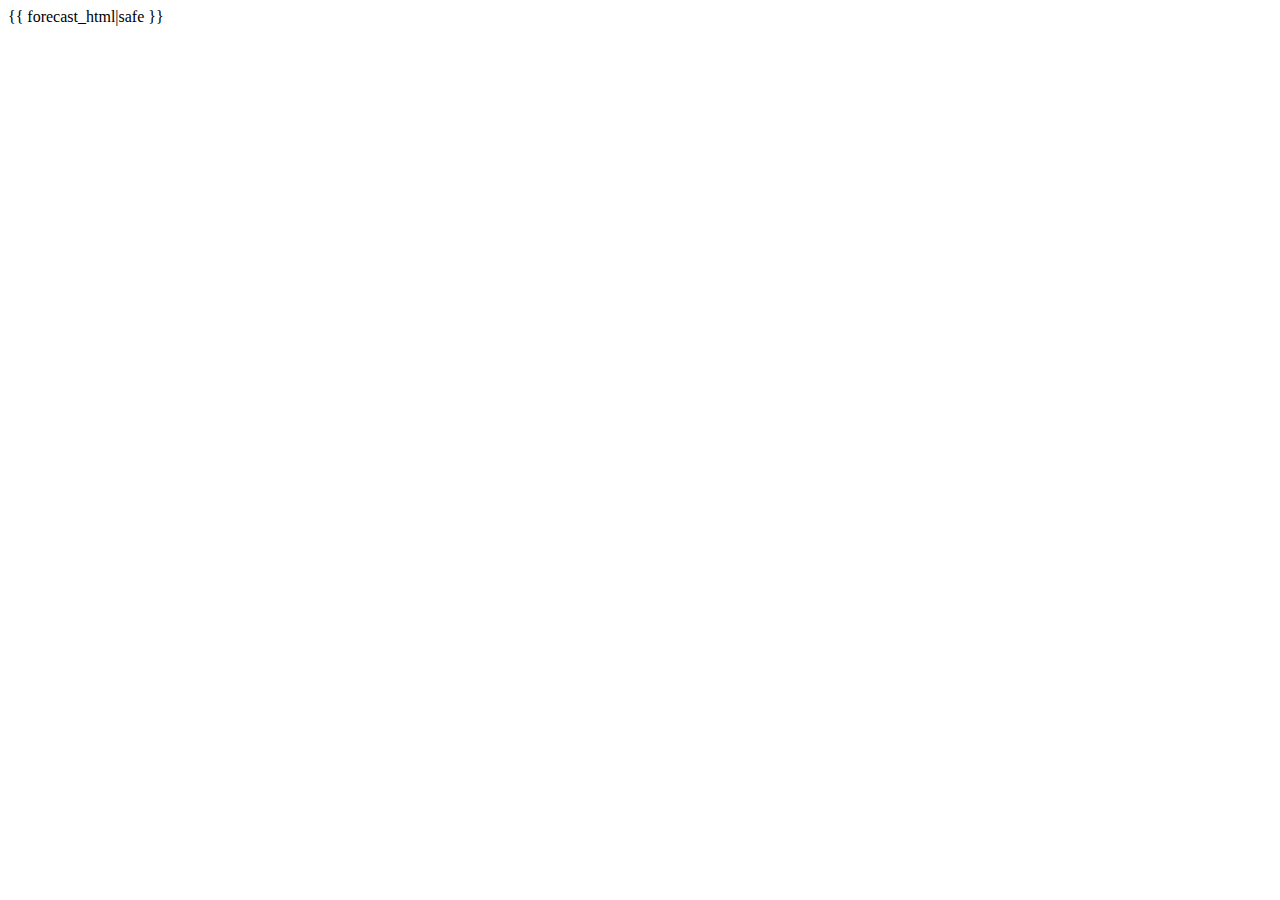
<file: templates/mf.html>
<!DOCTYPE html>
<html lang="en">
<head>
  <script>(function() {
  var fclayout = (window.FCLAYOUT || (window.FCLAYOUT = {}));
  if (window.matchMedia) {
    fclayout.largeUp = window.matchMedia('(min-width: 948px)').matches;
  } else {
    fclayout.largeUp = (window.innerWidth >= 948);
  }
}).call(this);</script>

  <link rel="stylesheet" media="screen, print" href="https://www.mountain-forecast.com/assets/application-c973345a202bb89ca5e3d881651dc68054e115cb08c84df49d6f786c2937ad0e.css" />
  <link rel="stylesheet" media="screen" href="https://www.mountain-forecast.com/packs/css/application-1a085ea9.css" />

  <script>function _typeof(t){return(_typeof="function"==typeof Symbol&&"symbol"==typeof Symbol.iterator?function(t){return typeof t}:function(t){return t&&"function"==typeof Symbol&&t.constructor===Symbol&&t!==Symbol.prototype?"symbol":typeof t})(t)}!function(){var t=function(){var t,e,o=[],n=window,r=n;for(;r;){try{if(r.frames.__tcfapiLocator){t=r;break}}catch(t){}if(r===n.top)break;r=n.parent}t||(!function t(){var e=n.document,o=!!n.frames.__tcfapiLocator;if(!o)if(e.body){var r=e.createElement("iframe");r.style.cssText="display:none",r.name="__tcfapiLocator",e.body.appendChild(r)}else setTimeout(t,5);return!o}(),n.__tcfapi=function(){for(var t=arguments.length,n=new Array(t),r=0;r<t;r++)n[r]=arguments[r];if(!n.length)return o;"setGdprApplies"===n[0]?n.length>3&&2===parseInt(n[1],10)&&"boolean"==typeof n[3]&&(e=n[3],"function"==typeof n[2]&&n[2]("set",!0)):"ping"===n[0]?"function"==typeof n[2]&&n[2]({gdprApplies:e,cmpLoaded:!1,cmpStatus:"stub"}):o.push(n)},n.addEventListener("message",(function(t){var e="string"==typeof t.data,o={};if(e)try{o=JSON.parse(t.data)}catch(t){}else o=t.data;var n="object"===_typeof(o)?o.__tcfapiCall:null;n&&window.__tcfapi(n.command,n.version,(function(o,r){var a={__tcfapiReturn:{returnValue:o,success:r,callId:n.callId}};t&&t.source&&t.source.postMessage&&t.source.postMessage(e?JSON.stringify(a):a,"*")}),n.parameter)}),!1))};"undefined"!=typeof module?module.exports=t:t()}();</script>

    <script>(function () { var e = false; var c = window; var t = document; function r() { if (!c.frames["__uspapiLocator"]) { if (t.body) { var a = t.body; var e = t.createElement("iframe"); e.style.cssText = "display:none"; e.name = "__uspapiLocator"; a.appendChild(e) } else { setTimeout(r, 5) } } } r(); function p() { var a = arguments; __uspapi.a = __uspapi.a || []; if (!a.length) { return __uspapi.a } else if (a[0] === "ping") { a[2]({ gdprAppliesGlobally: e, cmpLoaded: false }, true) } else { __uspapi.a.push([].slice.apply(a)) } } function l(t) { var r = typeof t.data === "string"; try { var a = r ? JSON.parse(t.data) : t.data; if (a.__cmpCall) { var n = a.__cmpCall; c.__uspapi(n.command, n.parameter, function (a, e) { var c = { __cmpReturn: { returnValue: a, success: e, callId: n.callId } }; t.source.postMessage(r ? JSON.stringify(c) : c, "*") }) } } catch (a) { } } if (typeof __uspapi !== "function") { c.__uspapi = p; __uspapi.msgHandler = l; c.addEventListener("message", l, false) } })();
</script>

     <script type="text/javascript">
       var uj_funcs = [];
       var height_units = 'm';
       var imperial = false;

     </script>

      <style type="text/css">
        @media only screen and (min-width: 0px) and (min-height: 0px) {
            .bn-placeholder-0, .bn-placeholder-0.bn-placeholder-vcentered {
                display: flex;
                min-width: 100%;
                min-height: 83.333vw;
            }
            .bn-placeholder-visual.bn-placeholder-0:after, .bn-placeholder-visual.bn-placeholder-0.bn-placeholder-vcentered:after {
              display: flex;
                min-width: 100%;
                margin-left: -50%;
            }
        }
        @media only screen and (min-width: 728px) and (min-height: 1px) {
            .bn-placeholder-0, .bn-placeholder-0.bn-placeholder-vcentered {
                display: flex;
                min-width: min(100%, 728px);
                min-height: 90px;
            }
            .bn-placeholder-visual.bn-placeholder-0:after, .bn-placeholder-visual.bn-placeholder-0.bn-placeholder-vcentered:after {
              display: flex;
                min-width: min(100%, 728px);
                margin-left: max(-364px, -50%);
            }
        }
        @media only screen and (min-width: 970px) and (min-height: 1px) {
            .bn-placeholder-0, .bn-placeholder-0.bn-placeholder-vcentered {
                display: flex;
                min-width: min(100%, 970px);
                min-height: 250px;
            }
            .bn-placeholder-visual.bn-placeholder-0:after, .bn-placeholder-visual.bn-placeholder-0.bn-placeholder-vcentered:after {
              display: flex;
                min-width: min(100%, 970px);
                margin-left: max(-485px, -50%);
            }
        }
    </style>
  <script>
    var my = (window.FCLOCATIONS || (window.FCLOCATIONS = {}));
    my.locationFilename = "Cannon-Mountain-New-Hampshire";
    my.elevation = 1250;
    my.forecastMode = "normal";
  </script>

        <style type="text/css">
        @media only screen and (min-width: 0px) and (min-height: 0px) {
            .bn-placeholder-0, .bn-placeholder-0.bn-placeholder-vcentered {
                display: flex;
                min-width: 100%;
                min-height: 83.333vw;
            }
            .bn-placeholder-visual.bn-placeholder-0:after, .bn-placeholder-visual.bn-placeholder-0.bn-placeholder-vcentered:after {
              display: flex;
                min-width: 100%;
                margin-left: -50%;
            }
        }
        @media only screen and (min-width: 728px) and (min-height: 1px) {
            .bn-placeholder-0, .bn-placeholder-0.bn-placeholder-vcentered {
                display: flex;
                min-width: min(100%, 728px);
                min-height: 90px;
            }
            .bn-placeholder-visual.bn-placeholder-0:after, .bn-placeholder-visual.bn-placeholder-0.bn-placeholder-vcentered:after {
              display: flex;
                min-width: min(100%, 728px);
                margin-left: max(-364px, -50%);
            }
        }
        @media only screen and (min-width: 970px) and (min-height: 1px) {
            .bn-placeholder-0, .bn-placeholder-0.bn-placeholder-vcentered {
                display: flex;
                min-width: min(100%, 970px);
                min-height: 250px;
            }
            .bn-placeholder-visual.bn-placeholder-0:after, .bn-placeholder-visual.bn-placeholder-0.bn-placeholder-vcentered:after {
              display: flex;
                min-width: min(100%, 970px);
                margin-left: max(-485px, -50%);
            }
        }
    </style>

</head>

<body class="six-day-page">

<main class="main-content">

  <div class="c-container is-fluid is-flex-c forecast-content">
    <div class="forecast-content__main">
      {{ forecast_html|safe }}
    </div>
  </div>

<div  id="cont_bn_sticky_footer">
  <script type="text/javascript">
    window.FCAds = window.FCAds || { BNSlots: [], BNQueue: [], cmd: [] };
    FCAds.BNQueue.push('cont_bn_sticky_footer');
  </script>
</div>


</main>


    <div class="footerfoot"></div>
    <div id="bg" style="z-index:0"></div>
  </div>
  <script>
//<![CDATA[
window.FCGON = {"forecast_update_ts":1665729419,"server_time":1665712956,"maps":[{"lat":44.157,"lng":-71.69900000000001,"bbox":null,"startingZoomLevel":13,"currentLocationFilename":"Cannon-Mountain-New-Hampshire","topoUrl":"https://jura.snow-forecast.com/osm_tiles/{z}/{x}/{y}.png","screenshotMode":false}],"fctable_graph_elevations_y":{"1250":134.3,"500":171.1},"fctable_graph_grid_y_by_units":{"Metric":{"grid":{"y":["211.5","171.1","145.6","123.7","104.1","85.8","68.6","52.3","36.6","21.6","7.0"]},"scale":[{"val":1,"y":"211.5"},{"val":1000,"y":"145.6"},{"val":2000,"y":"104.1"},{"val":3000,"y":"68.6"},{"val":4000,"y":"36.6"},{"val":5000,"y":"7.0"}]},"Imperial":{"grid":{"y":["211.8","173.6","149.6","129.1","110.6","93.5","77.3","62.0","47.3","33.1","19.4"]},"scale":[{"val":1,"y":"211.8"},{"val":3000,"y":"149.6"},{"val":6000,"y":"110.6"},{"val":9000,"y":"77.3"},{"val":12000,"y":"47.3"},{"val":15000,"y":"19.4"}]}}};
//]]>
</script>
  <script src="https://www.mountain-forecast.com/packs/js/switch-units-9648c00cec4c67374a6f.js"></script>
  <script src="https://www.mountain-forecast.com/assets/application-9e01d29202e0293a859f07581cf49caabad3637f5316f7464e0cf8739034b65e.js"></script>
  <script src="https://www.mountain-forecast.com/packs/js/application-c9aa32a6ac8a4908992e.js"></script>


  <script type="text/javascript"><!--
    if ((typeof init_uj) != "undefined") { init_uj() };
    //-->
  </script>
  <script type="application/ld+json">
  {"@context":"https://schema.org","@type":"Mountain","geo":{"@type":"GeoCoordinates","latitude":"44.16","longitude":"-71.70"},"name":"Cannon Mountain (New Hampshire)"}
</script>

</body>

</html>
</file>
